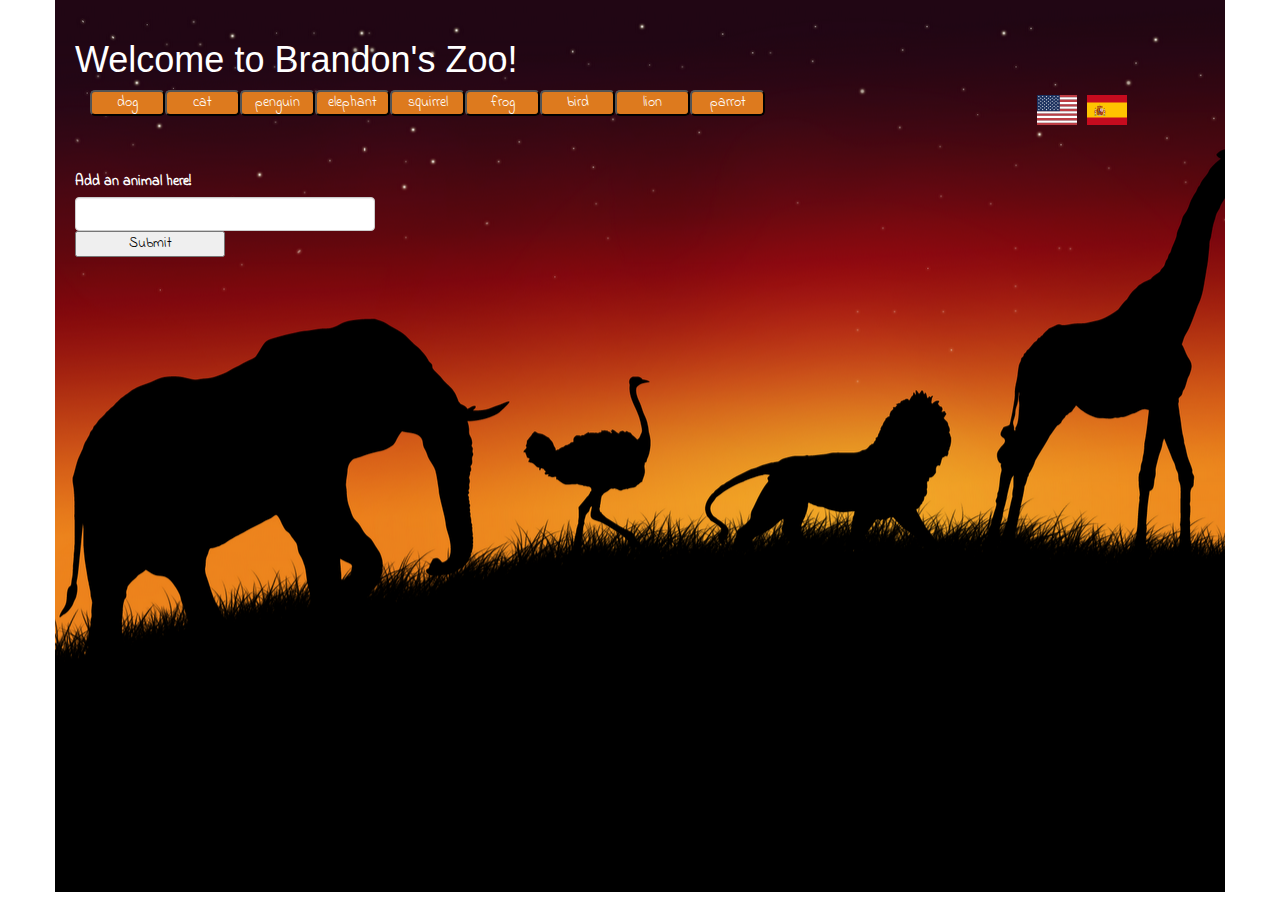
<file: index.html>
<!DOCTYPE html>
<html lang="en-us">

<head>
    <title>giphy</title>
    <link rel="stylesheet" href="https://maxcdn.bootstrapcdn.com/bootstrap/3.3.7/css/bootstrap.min.css" integrity="sha384-BVYiiSIFeK1dGmJRAkycuHAHRg32OmUcww7on3RYdg4Va+PmSTsz/K68vbdEjh4u" crossorigin="anonymous">
    <link rel="stylesheet" type="text/css" href="assets/css/style.css">
    <link href="https://fonts.googleapis.com/css?family=Indie+Flower" rel="stylesheet">
</head>

<body>
    <!-- open main content container -->
    <div class="container" id="container">
        <!-- open row 1 -->
        <div class="row" id="row-1">
            <h1>Welcome to Brandon's Zoo!</h1>
            <div class="col-lg-10 col-md-10 col-sm-8">
                <div id="animalDump">
                    <!-- animals buttons dumped here -->
                </div>
            </div>
            <div class="col-lg-2 col-md-2 col-sm-4">
                <div id="flagBox">
                    <a href="index.html"><img src="assets/images/usa.svg" title="Click for English" class="flags" id="usa"></a>
                    <a href="index_es.html"><img src="assets/images/spain.svg" title="Haga Clic para espa&#241ol" class="flags" id="spain"></a>
                </div>
            </div>
            <!-- close row 1 -->
        </div>
        <!-- open row 2 -->
        <div class="row" id="row-2">
            <div class="form-group">
                <label class="text" for="addAnimal">Add an animal here!</label>
                <input type="text" class="form-control" id="addAnimal">
                <!-- add animal button -->
                <input type="submit" class="text" class="form-control" id="submit">
                <!-- submit button -->
            </div>
            <!-- close row 2 -->
        </div>
        <!-- open row 3 -->
        <div class="row" id="row-3">
            <div id="gifDump">
                <!-- dump gifs here -->
            </div>
        </div>
        <!-- close row 3 -->
    </div>
    <script src="https://cdnjs.cloudflare.com/ajax/libs/jquery/3.2.1/jquery.min.js"></script>
    <script type="text/javascript" src="assets/javascript/giphy.js"></script>
</body>

</html>
</file>
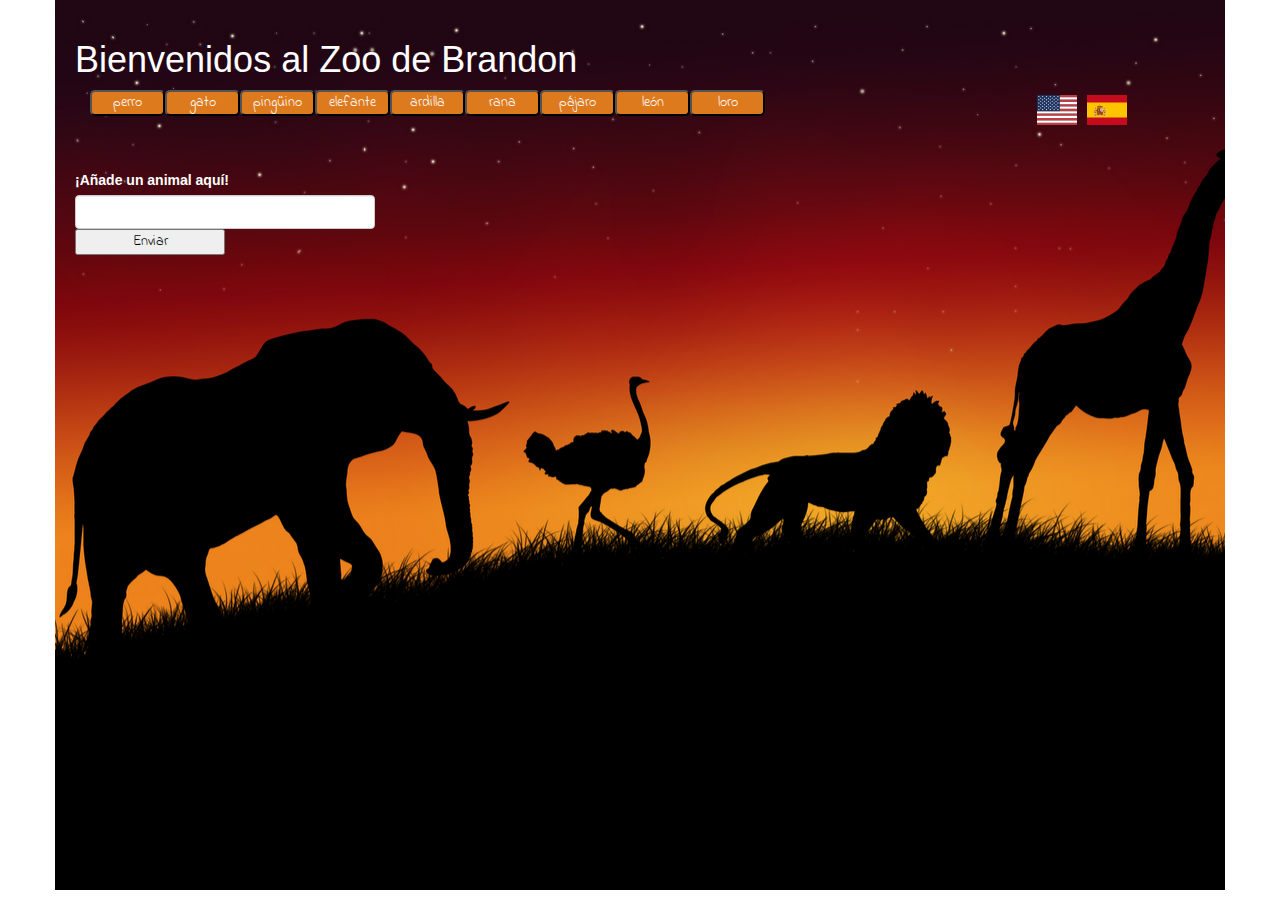
<file: index_es.html>
<!DOCTYPE html>
<html lang="es-419">

<head>
    <title>el giphy</title>
    <link rel="stylesheet" href="https://maxcdn.bootstrapcdn.com/bootstrap/3.3.7/css/bootstrap.min.css" integrity="sha384-BVYiiSIFeK1dGmJRAkycuHAHRg32OmUcww7on3RYdg4Va+PmSTsz/K68vbdEjh4u" crossorigin="anonymous">
    <link rel="stylesheet" type="text/css" href="assets/css/style.css">
    <link href="https://fonts.googleapis.com/css?family=Indie+Flower" rel="stylesheet">
</head>

<body>
    <!-- open main content container -->
    <div class="container" id="container">
        <!-- open row 1 -->
        <div class="row" id="row-1">
            <h1>Bienvenidos al Zoo de Brandon</h1>
            <div class="col-lg-10 col-sm-6">
                <div id="animalDump">
                    <!-- animals buttons dumped here -->
                </div>
            </div>
            <div class="col-lg-2 col-sm-6">
                <div id="flagBox">
                    <a href="index.html"><img src="assets/images/usa.svg" title="Click for English" class="flags" id="usa"></a>
                    <a href="index_es.html"><img src="assets/images/spain.svg" title="Haga Clic para espa&#241ol" class="flags" id="spain"></a>
                </div>
            </div>
            <!-- close row 1 -->
        </div>
        <!-- open row 2 -->
        <div class="row" id="row-2">
            <div class="form-group">
                <label for="addAnimal">&iexclA&ntildeade un animal aqu&iacute!</label>
                <input type="text" class="form-control" id="addAnimal">
                <!-- add animal button -->
                <input type="submit" class="text" class="form-control" value="Enviar" id="submit">
                <!-- submit button -->
            </div>
            <!-- close row 2 -->
        </div>
        <!-- open row 3 -->
        <div class="row" id="row-3">
            <div id="gifDump">
                <!-- dump gifs here -->
            </div>
        </div>
        <!-- close row 3 -->
    </div>
    <script src="https://cdnjs.cloudflare.com/ajax/libs/jquery/3.2.1/jquery.min.js"></script>
    <script type="text/javascript" src="assets/javascript/giphy_es.js"></script>
</body>

</html>
</file>
<file: assets/css/style.css>
.text {
	font-family: 'Indie Flower', cursive;
}

.row {
	padding: 20px;
	color: white;
}

.flags {
	height: 40px;
	float: left;
	padding: 5px;
}

.animal {
	color: white;
	background-color: #dd7a1e;
	border-radius: 5px;
	width: 75px;
	font-family: 'Indie Flower', cursive;
}

.animal:hover {
	background-color: orange;
	transition: .5s;
}

#row-3 {
	height: 600px;
}

#submit {
	width: 150px;
	color: black;
}

#submit:hover {
	background-color: orange;
	transition: .5s;
}

#addAnimal {
	width: 300px;
}

#addAnimal:focus {
	background-color: #dd7a1e;
}

.container {
	background-image: url("../images/zoo.png");
}
</file>
